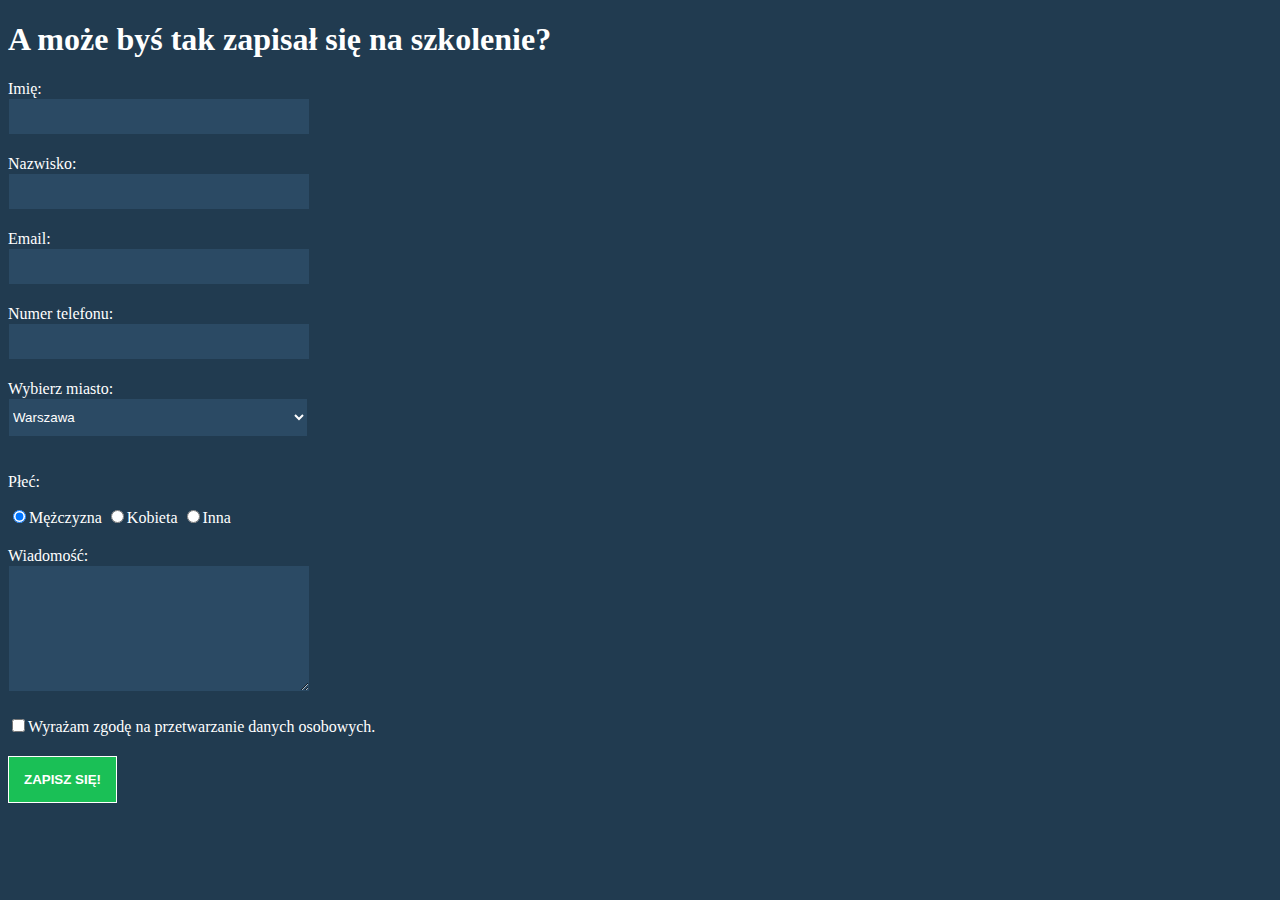
<file: index.html>
<!DOCTYPE html>

     <html lang="en">

     <head>

         <meta charset="UTF-8">

         <title>Formularz</title>
         
         <link rel="stylesheet" href="css/style.css">

     </head>

     <body>
        <h1>A może byś tak zapisał się na szkolenie?</h1>

        <form action="https://formspree.io/witek010@gmail.com"
      method="POST">
           
            <label for="name">Imię:</label>
            <input type="text" name="name" id="name">
            
            
            <label for="surname">Nazwisko:</label>
            <input type="text" name="surname" id="surname">
            
            
            <label for="email">Email:</label>
            <input type="email" name="_replyto" id="email">
            
            
            <label for="phone">Numer telefonu:</label>
            <input type="text" name="phone" id="phone">
            
            
            <label for="select">Wybierz miasto:</label>
            <select name="select" id="select">
                <option value="warszawa">Warszawa</option>
                <option value="krakow">Kraków</option>
                <option value="gdansk">Gdańsk</option>
            </select>
            
            <p>Płeć:</p>          
            <input type="radio" name="gender" value="male" id="male" checked><label for="male">Mężczyzna</label>
            <input type="radio" name="gender" value="female" id="female"><label for="female">Kobieta</label>
            <input type="radio" name="gender" value="other"><label for="othermale">Inna</label>
            
           
            
            
            <label for="message">Wiadomość:</label>
            <textarea rows=7 name="message" id="message" maxlength=10000></textarea><br>
        
            <input type="checkbox" name="zgoda" value="Bike" id="zgoda"><label for="zgoda">Wyrażam zgodę na przetwarzanie danych osobowych.</label><br>

           
            <input type="submit" name="submit" value="Zapisz się!">
            

            
        </form> 

     </body>

     </html>
</file>
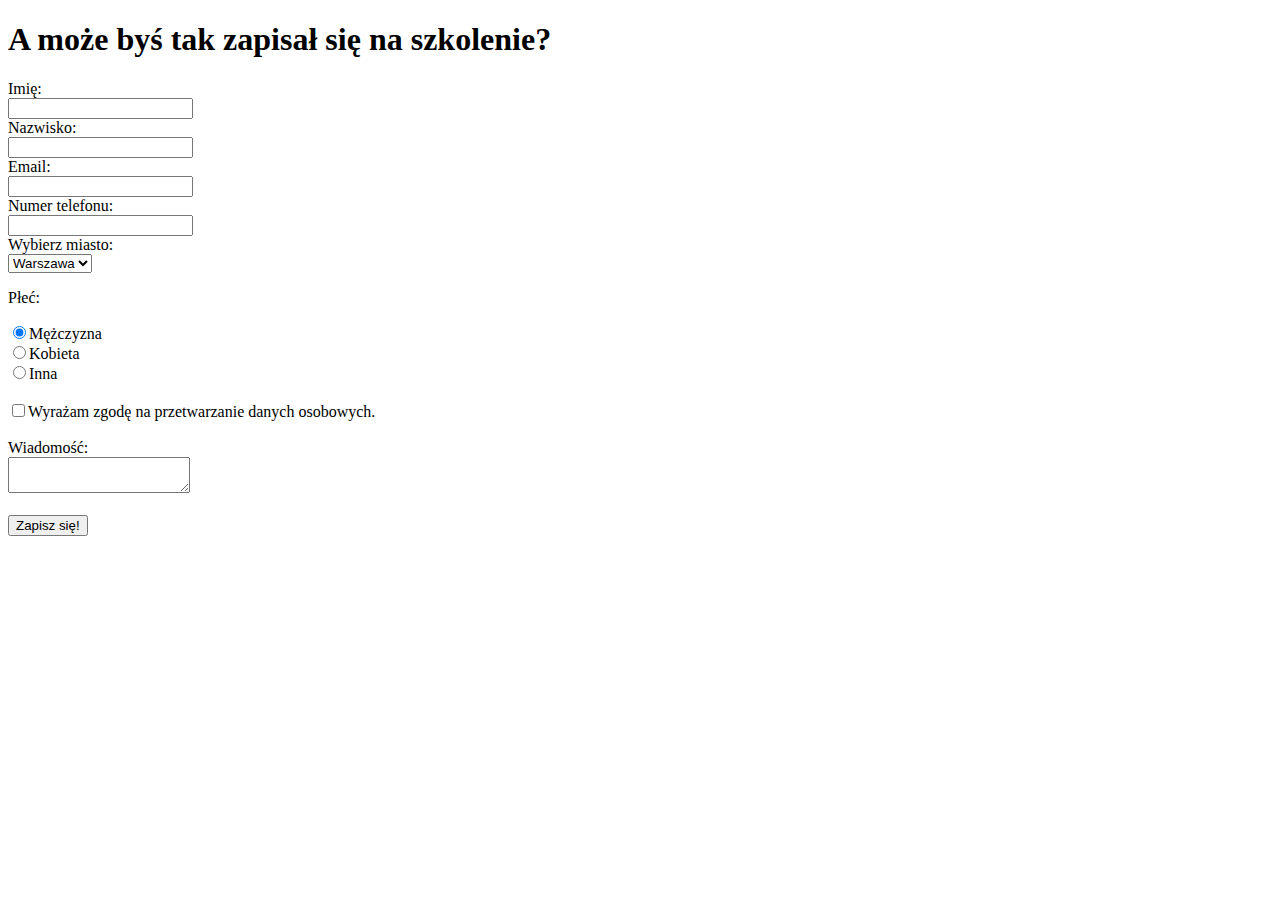
<file: formularz.html>
<!DOCTYPE html>

     <html lang="en">

     <head>

         <meta charset="UTF-8">

         <title>Formularz</title>

     </head>

     <body>
        <h1>A może byś tak zapisał się na szkolenie?</h1>

        <form action="https://formspree.io/witek010@gmail.com"
      method="POST">
           
            <label for="name">Imię:</label><br/>
            <input type="text" name="name" id="name"><br/>
            
            
            <label for="surname">Nazwisko:</label><br/>
            <input type="text" name="surname" id="surname"><br/>
            
            
            <label for="email">Email:</label><br/>
            <input type="email" name="_replyto" id="email"><br/>
            
            
            <label for="phone">Numer telefonu:</label><br/>
            <input type="text" name="phone" id="phone"><br/>
            
            
            <label for="select">Wybierz miasto:</label><br/>
            <select name="select" id="select">
                <option value="warszawa">Warszawa</option>
                <option value="krakow">Kraków</option>
                <option value="gdansk">Gdańsk</option>
            </select><br/>
            
            <p>Płeć:</p>          
            <input type="radio" name="gender" value="male" id="male" checked><label for="male">Mężczyzna</label><br>
            <input type="radio" name="gender" value="female" id="female"><label for="female">Kobieta</label><br>
            <label><input type="radio" name="gender" value="other">Inna</label><br/>
            <br>
            
           
             <input type="checkbox" name="zgoda" value="Bike" id="zgoda"><label for="zgoda">Wyrażam zgodę na przetwarzanie danych osobowych.</label><br>
            <br>
            
            
            <label for="message">Wiadomość:</label><br/>
            <textarea name="message" id="message" maxlength=1000></textarea><br/>
            <br>
            <input type="submit" name="submit" value="Zapisz się!">
            
        </form> 

     </body>

     </html>
</file>
<file: css/style.css>
body{
    background-color: #213b50;  
    color: #fff;
}

label {
    display: block;
}

input[type="text"],
input[type="tel"],
input[type="email"],
select,
textarea{
    background-color: #2b4a64;
    border: 1px solid #213b50;
    width: 300px;
    margin-bottom: 20px;
    padding: 10px 0;
    color: #fff;
}

input[type="text"]:focus,
input[type="tel"]:focus,
input[type="email"]:focus,
select:focus,
textarea:focus{
    border: 2px solid #fff;
    outline: none;
    background-color: #4e708c;
}

label[for*="male"],
label[for*="zgoda"]{
    display:inline;
}

label[for*="message"]{
    margin-top: 20px;
}

input[type="submit"]{
    background-color: #1ac056;
    margin-top: 20px;
    text-transform: uppercase;
    padding: 15px;
    color: #fff;
    border: 1px solid #fff;
    font-weight: 700;
    cursor: pointer;
}
</file>
